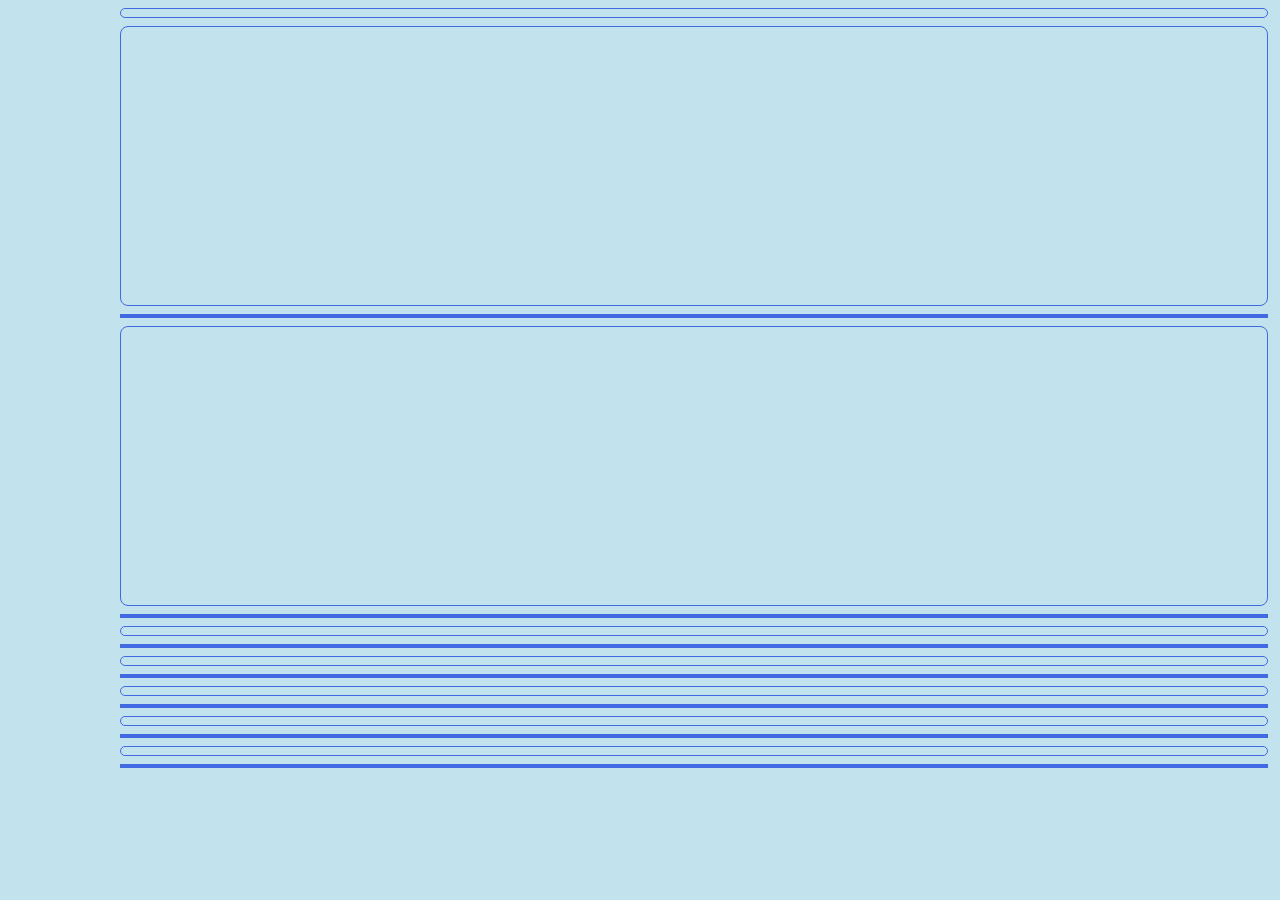
<file: Index.HTML>
<!DOCTYPE html>
<html lang="en">

<head>
    <meta charset="UTF-8">
    <meta name="viewport" content="width=device-width, initial-scale=1.0">
    <title>LOCAL SCRATCH</title>
    <link rel="preconnect" href="https://fonts.googleapis.com">
    <link rel="preconnect" href="https://fonts.gstatic.com" crossorigin>
    <link rel="stylesheet" href="/Assets/CSS/Sidemenu.CSS">
    <link rel="stylesheet" href="/Assets/CSS/Spanned.CSS">
</head>

<body>

<nav id="navigation">
</nav>    
    
<header id="header">
</header>

<hr>

<div id="slideshow">
</div> <!-- Closing #slideshow-->

<hr>

<nav id="leftMenuPlaceholder">
</nav>

<main>

    <div id="main">
    </div> <!-- Closing #main-->

        <hr>

    <div id="cards">
    </div> <!-- Closing #cards-->

</main>

<hr>

<footer id="footer">
</footer>

<hr>

<div id="socialmedia"> 
</div> <!-- Closing #socialmedia-->

<hr>

<div id="disclaimer">
</div> <!-- Closing #disclaimer-->

<hr>

<script type="module" src="/Scripts/Loader.JS"></script>

<div id="copyright">
</div> <!-- Closing #copyright-->

</body>
</html>
</file>
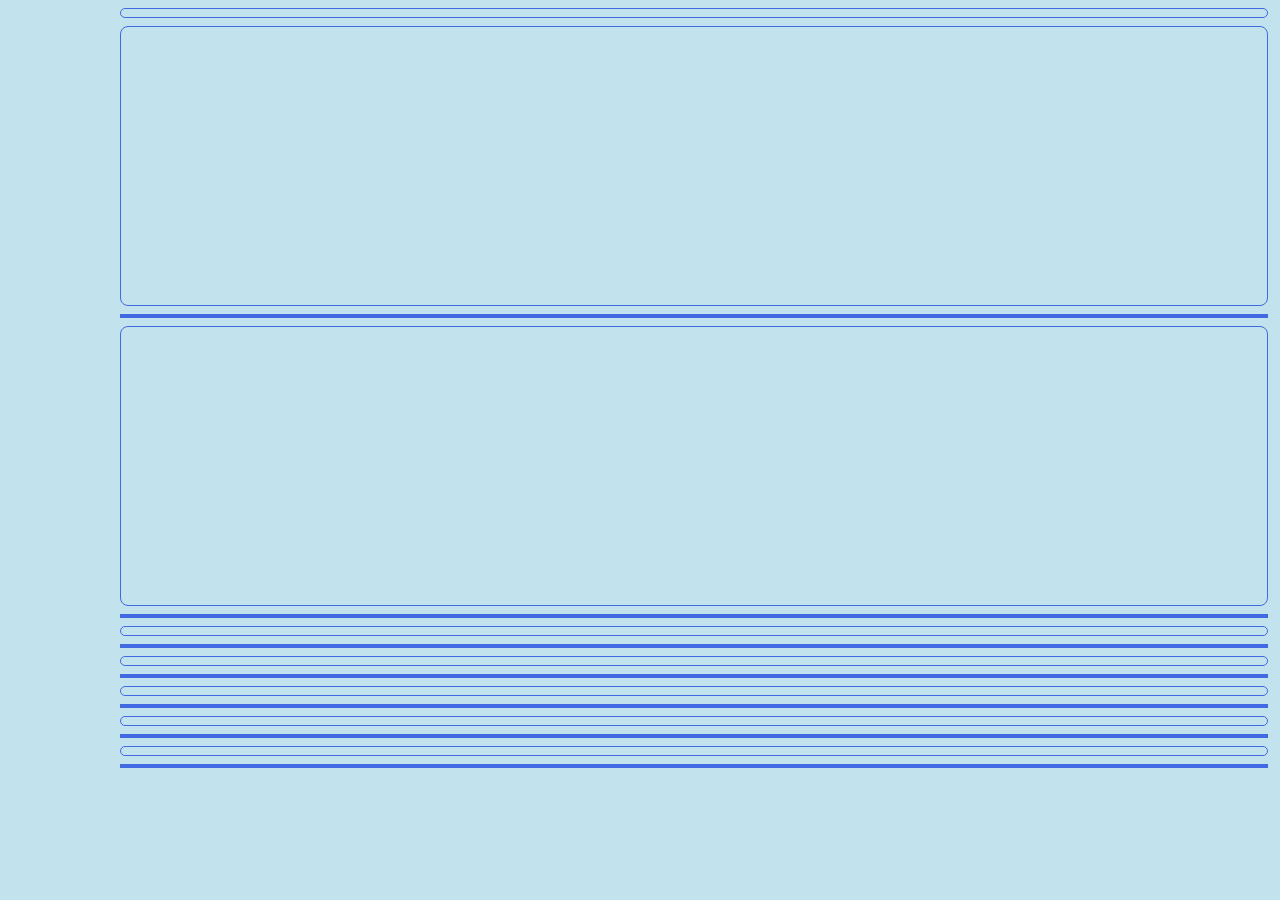
<file: oldIndex.HTML>
<!DOCTYPE html>
<html lang="en">

<head>
    <meta charset="UTF-8">
    <meta name="viewport" content="width=device-width, initial-scale=1.0">
    <title>LOCAL SCRATCH</title>
    <link rel="preconnect" href="https://fonts.googleapis.com">
    <link rel="preconnect" href="https://fonts.gstatic.com" crossorigin>
    <link rel="stylesheet" href="/Assets/CSS/Sidemenu.CSS">
    <link rel="stylesheet" href="/Assets/CSS/Spanned.CSS">
</head>

<body>

<nav id="navigation">
</nav>    
    
<header id="header">
</header>

<hr>

<div id="slideshow">
</div> <!-- Closing #slideshow-->

<hr>

<nav id="leftMenuPlaceholder">
</nav>

<main>

    <div id="main">
    </div> <!-- Closing #main-->

        <hr>

    <div id="cards">
    </div> <!-- Closing #cards-->

</main>

<hr>

<footer id="footer">
</footer>

<hr>

<div id="socialmedia"> 
</div> <!-- Closing #socialmedia-->

<hr>

<div id="disclaimer">
</div> <!-- Closing #disclaimer-->

<hr>

<script type="module" src="/Scripts/Loader.JS"></script>

<div id="copyright">
</div> <!-- Closing #copyright-->

</body>
</html>
</file>
<file: Assets/CSS/Sidemenu.CSS>
@import url('https://fonts.googleapis.com/css2?family=Khand:wght@300;400;500;600;700&display=swap');
@import url('https://fonts.googleapis.com/css2?family=Bangers&family=Khand:wght@300;400;500;600;700&display=swap');
@import url('https://fonts.googleapis.com/css2?family=Chewy&family=Khand:wght@300;400;500;600;700&display=swap');
@import url('https://fonts.googleapis.com/css2?family=Luckiest+Guy&display=swap');
@import url('https://fonts.googleapis.com/css2?family=Poppins:ital,wght@0,100;0,200;0,300;0,400;0,500;0,600;0,700;0,800;0,900;1,100;1,200;1,300;1,400;1,500;1,600;1,700;1,800;1,900');
@import url('https://fonts.googleapis.com/css2?family=Lato:wght@100;400;700;900&display=swap');
@import url('https://fonts.googleapis.com/css2?family=Roboto:ital,wght@0,100..900;1,100..900&display=swap');
@import url('https://fonts.googleapis.com/css2?family=Montserrat:ital,wght@0,100..900;1,100..900&display=swap');
@import url('https://fonts.googleapis.com/css2?family=Oswald:wght@200..700&display=swap');
@import url('https://fonts.googleapis.com/css2?family=Raleway:ital,wght@0,100..900;1,100..900&display=swap');

:root {
    --std_Font_Khand:               'Khand';
    --std_Font_Bangers:             'Bangers';
    --std_Font_Chewy:               'Chewy';
    --std_Font_Luckiest_Guy:        'Luckiest Guy';
    --std_Font_Poppins:             'Poppins';
    --std_Font_Lato:                'Lato';
    --std_Font_Roboto:              'Roboto';
    --std_Font_Montserrat:          'Montserrat';  
    --std_Font_Oswald:              'Oswald';
    --std_Font_Raleway:             'Raleway';

    --std_Colour_C2E2ee:            #C2E2EE;
    --std_Colour_649CBE:            #649CBE;
    --std_Colour_2E5F7C:            #2E5F7C;
    --std_Colour_FAFAFA:            #FAFAFA;
    --std_Colour_F9F9F9:            #F9F9F9;
    --std_Colour_F7F7F7:            #F7F7F7;
    --std_Colour_FFFDF8:            #FFFDF8;
    --std_Colour_FDF6EC:            #FDF6EC;
    --std_Colour_FAF3E0:            #FAF3E0;
    --std_Colour_F5F7FA:            #F5F7FA;
    --std_Colour_F2F4F8:            #F2F4F8;
    --std_Colour_EEF1F5:            #EEF1F5;
    --std_Colour_Black:             black;
    --std_Colour_Royalblue:         royalblue;
    --std_Colour_Lightgrey:         lightgrey;
    --std_Colour_Beige:             beige;
    
    --std_Quarter_Rem:              0.25rem;
    --std_Half_Rem:                 0.5rem;
    --std_One_Rem:                  1.0rem;
    --std_OneHalf_Rem:              1.5rem;
    --std_Two_Rem:                  2.0rem;
    --std_TwoHalf_Rem:              2.5rem;
    --std_Three_Rem:                3.0rem;
    --std_ThreeHalf_Rem:            3.5rem;
    --std_FourHalf_Rem:             4.5rem;
    --std_Six_Rem:                  6.0rem;
    --std_Ten_Rem:                  10rem;
    --std_Fifteen_Rem:              15rem;
    --std_Nineteen_Rem:             19rem;
    --std_ThirtyEight_Rem:          38rem;
    --std_Forty_Rem:                40rem;
    --std_FortyOne_Rem:             41rem;
    --std_FortyThree_Rem:           43rem;
    --std_Sixtyfive_Rem:            65rem;

    --std_Time_Halfsec:             0.5s;
    --std_Time_Onesec:              1.0s;
    --std_Time_Twosec:              2.0s;

    --std_VH_5:                     5vh;
    --std_VH_10:                    10vh;
    --std_VH_15:                    15vh;
    --std_VH_20:                    20vh;
    --std_VH_30:                    30vh;
    --std_VH_40:                    40vh;
    --std_VH_45:                    45vh;
    --std_VH_46:                    46vh;
    --std_VH_50:                    50vh;
}

html {
    scroll-behavior: smooth;
}

* {
    font-family: var(--std_Font_Khand);
}

body {
    background-color: var(--std_Colour_C2E2ee);
}

.leftSideMenu {
    display: flex;
    flex-direction: column;
    position: fixed;
    top: 50%;
    z-index: 1000;
    transform: translateY(-50%);
    gap: var(--std_One_Rem);
    border: solid var(--std_Colour_Royalblue) 1px;
    padding: var(--std_One_Rem);
    border-radius: var(--std_One_Rem);
    box-shadow: 0 4px 12px rgba(0, 0, 0, 0.08);
    height: auto;
    justify-content: space-evenly;
    text-align: center;
    width: var(--std_FourHalf_Rem);
    left: var(--std_Half_Rem);
    margin: var(--std_Half_Rem) 0 
}

.leftSideMenu img {
    width: var(--std_TwoHalf_Rem);
    opacity: 0.5;
    transition: ease 1s;
    border: solid var(--std_Colour_Royalblue) 1px;
    border-radius: var(--std_TwoHalf_Rem);
    padding: var(--std_Half_Rem);
}

.leftSideMenu a:hover img {
    opacity: 1;
    transform: scale(1.1);
    border: solid var(--std_Colour_Black) 2px;
}

h1,
h2 {
    grid-column: 1 / -1;
}

#navigation,
header,
#slideshow,
#main,
#cards,
footer,
#socialmedia,
#disclaimer {
    margin: 0.5rem 0.25rem 0.5rem 7rem;
    border: solid var(--std_Colour_Royalblue) 1px;
    border-radius: var(--std_Half_Rem);
    padding: var(--std_Quarter_Rem);
}

hr {
    margin: 0.5rem 0.25rem 0.5rem 7rem;
    border: solid var(--std_Colour_Royalblue) 2px;
}

#navigation {
    height: fit-content;
    display: flex;
    flex-direction: row;
    align-items: center;
    justify-content: space-evenly;
    text-align: center;
}

#navigation a {
    text-decoration: none;
    font-size: var(--std_Two_Rem);
    color: var(--std_Colour_Royalblue);
    transition:  ease var(--std_Time_Onesec);
    background-image: url(../Images/fire1.jpg);
    background-clip: text;
    color: transparent;
    animation: motion 30s linear infinite;
}

@keyframes motion {
    to {
        background-position: -800px;
    }
}

.divider {
    font-size: var(--std_Six_Rem);
    font-weight: 100;
    color: var(--std_Colour_Royalblue);
}

#navigation a:hover {
    transform: scale(1.05);
}

header {
    height: var(--std_VH_30);
}

#slideshow {
    height: var(--std_VH_30);
}

#cards {
    height: auto;
}

#main {
    height: auto;
    display: grid;
    grid-template-columns: repeat(3, 1fr);
}

[class^="article"] {
    border: solid var(--std_Colour_Royalblue) 1px;
    border-radius: var(--std_Half_Rem);
    margin: var(--std_Quarter_Rem);
    padding: var(--std_Half_Rem);
    text-align: center;
    height: var(--std_VH_50);
}

footer {
    height: auto;
    display: grid;
    grid-template-columns: repeat(2, 1fr);
}

#aboutMe,
#contactMe {
    border: solid var(--std_Colour_Royalblue) 1px;
    border-radius: var(--std_Half_Rem);
    margin: var(--std_Quarter_Rem);
    padding: var(--std_Half_Rem);
    text-align: center;
    height: var(--std_VH_40);
}

#aboutMe img {
    height: 32vh;
    width: auto;
    border-radius: var(--std_Half_Rem);
}

form {
    display: grid;
    grid-template-columns: 30% auto;
}

label,
input,
button,
select {
    margin: var(--std_Half_Rem);
    padding: var(--std_Half_Rem);
}

label {
    grid-column: 1;
    text-align: end;
}

input,
select {
    background-color: var(--std_Colour_C2E2ee);
    border: none;
    border-bottom: solid var(--std_Colour_Black) 1px;
}

button,
select {
    grid-column: 2;
}

button {
    width: fit-content;
    justify-self: center;
    background-color: var(--std_Colour_C2E2ee);
    border: none;
    border-bottom: solid var(--std_Colour_Black) 1px;
    transition: ease 1s;
    padding: var(--std_Half_Rem);
}

button:hover {
    transform: scale(1.1);
    text-transform: uppercase;
    background-color: var(--std_Colour_Black);
    color: var(--std_Colour_Beige);
    border-radius: var(--std_Half_Rem);
}

#links {
    height:var(--std_VH_5);
    display: flex;
    flex-direction: row;
    justify-content: space-evenly;
    padding:var(--std_One_Rem);
}

#links a {     
    opacity: 0.5;
    transition: ease var(--std_Time_Onesec);
    border-radius: var(--std_TwoHalf_Rem);
    padding: var(--std_Half_Rem);
}

#links a:hover {
    opacity: 1.5;
    transform: scale(1.1);
}

.svg {
    width: var(--std_TwoHalf_Rem);
}

#disclaimer {
    height: auto;
    padding: var(--std_Quarter_Rem);
    text-align: center;
    font-size: var(--std_Half_Rem);

}

#copyright {
    font-size: var(--std_Half_Rem);
    margin: 0.5rem 0.25rem 0.5rem 7rem;
}

dialog {
    margin: auto;
    width: fit-content;
    overflow: hidden;
    border: solid black 1px;
    /* position: relative; */
    position: fixed;
    text-align: center;
    background-color:#C2E2EE;
}

dialog p {
    font-size: 1rem;
    margin: 0.5rem 0 0 0;
}

dialog button {
    top: 0;
    right: 0;
    z-index: 1000;
    font-size: 1rem;
    border: none;
    background-color: white;
    position: absolute;
    background-color:#C2E2EE;
}


/* ____________________________________________________________________ */

/* Mobile Views */

/* MOBILE PORTRAIT VIEW */
@media (max-width: 480px) {

    #navigation,
    .leftSideMenu,
    header,
    #slideshow,
    hr,
    #main,
    #cards,
    #aboutMe,
    #socialmedia,
    #disclaimer,
    #copyright 
                    {       display: none;              }
 
    footer          {       margin: 0;                  }

    footer h2       {       display: none;              }

    #contactMe      {       margin: 0;
                            width: 127%;
                            height: fit-content;        }
}

/* MOBILE LANDSCAPE VIEW */
@media (min-width:481px) and (max-width:767px) {

    #navigation,
    .leftSideMenu,
    header,
    #slideshow,
    hr,
    #main,
    #cards,
    #aboutMe,
    #socialmedia,
    #disclaimer,
    #copyright 
                    {       display: none;              }
 
    footer          {       margin: 0;
                            display: block;             }

    footer h2       {       display: none;              }

    #contactMe      {       margin: 0;
                            width: auto;
                            height: fit-content;        }
}

/* TABLET PORTRAIT VIEW */
@media (min-width: 768px) and (max-width:1023px) {

}

/* TABLET LANDSCAPE VIEW */
@media (min-width: 1024px) and (max-width:1199px) {

}

/* LAPTOP VIEW */
@media (min-width: 1200px) and (max-width: 1439px) {

}

/* DESKTOP VIEW */
@media (min-width: 1440px) {

}
</file>
<file: Assets/CSS/Spanned.CSS>
#span_Container {
    display: flex;
    width: auto;
    height: 50vh;
    justify-content: center;
    border: solid lightgray 1px;
    padding: 0.5rem;
    margin: 0.5rem;
    border-radius: 0.5rem;
    margin-top: 1rem;
}

.card {
    color: black;
    height: 20vh;
    display: flex;
    justify-content: center;
    gap: 0.5rem;
}

.card p {
    cursor: pointer;
    height: 47vh;
    width: 27rem;
    flex: 1;
    overflow: hidden;
    border-radius: 0.5rem;
    transition: ease-in-out 5s;
    border: solid lightgray 1px;
    display: flex;
    justify-content: center;
    align-items: center;
}

.card p img {
    width: auto;
    height:max-content;
    border-radius: 8px;
    mask-image: linear-gradient(
            to bottom,
            black 0%,
            black 50%,
            transparent 75%  
        );
}

.card p span {
    min-width: 53em;
    text-align: center;
    transition: all 2s;
}

.card p:hover {
    flex: 3;
}
</file>
